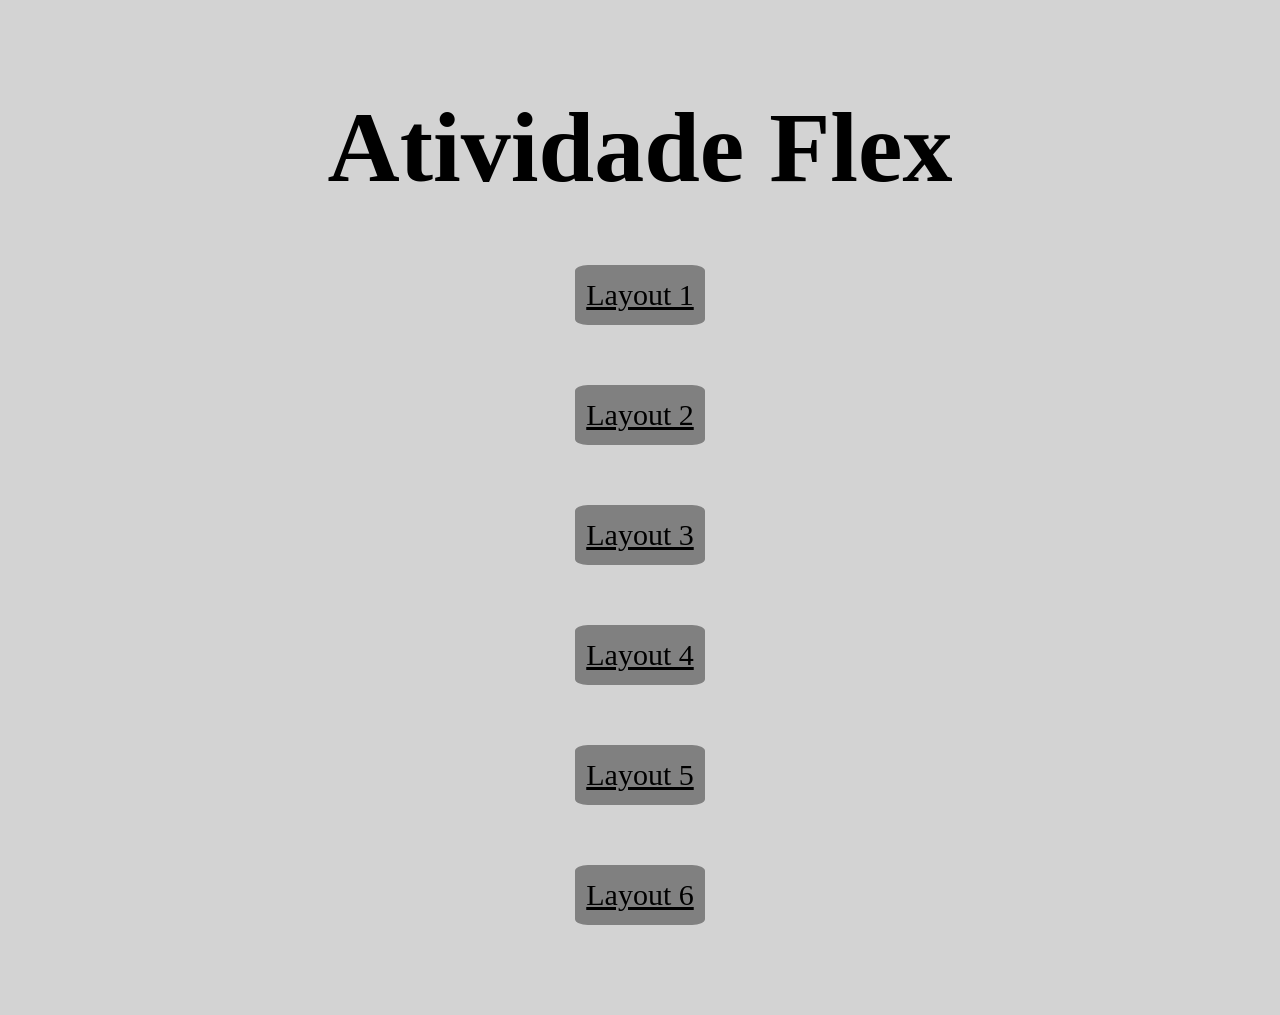
<file: index.html>
<!DOCTYPE html>
<html lang="en">
<head>
    <meta charset="UTF-8">
    <meta name="viewport" content="width=device-width, initial-scale=1.0">
    <link rel="stylesheet" href="style.css">
    <title>Index</title>
</head>
<body>
    <h1>Atividade Flex</h1>
    <a href="layout1.html">Layout 1</a>
    <a href="layout2.html">Layout 2</a>
    <a href="layout3.html">Layout 3</a>
    <a href="layout4.html">Layout 4</a>
    <a href="layout5.html">Layout 5</a>
    <a href="layout6.html">Layout 6</a>
</body>
</html>
</file>
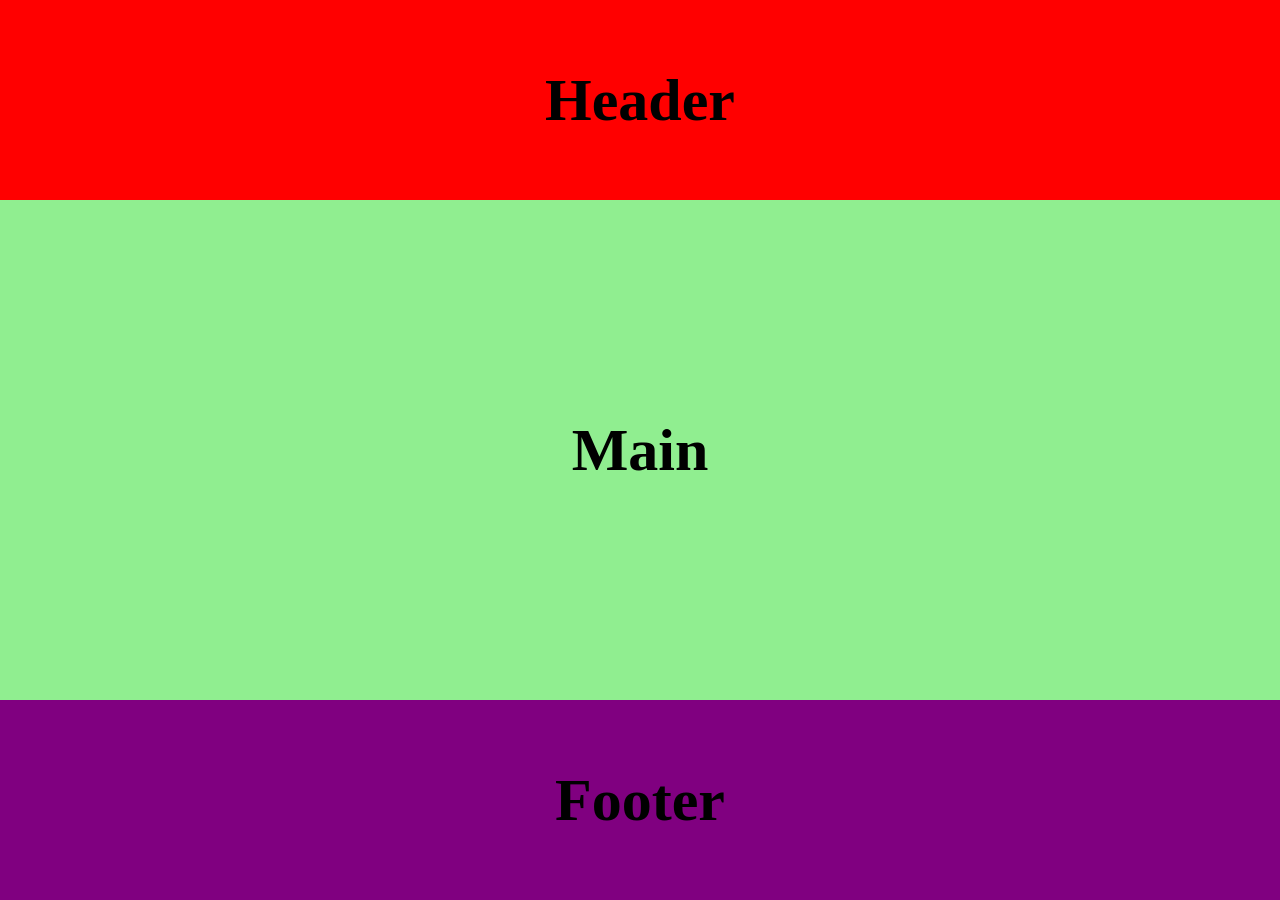
<file: layout1.html>
<!DOCTYPE html>
<html lang="pt-br">
<head>
    <meta charset="UTF-8">
    <meta name="viewport" content="width=device-width, initial-scale=1.0">
    <link rel="stylesheet" href="layout1.css">
    <title>Layout1</title>
</head>
<body>
    <header class="header">
        <h1>Header</h1>
    </header>
    <main class="main">
        <h1>Main</h1>
    </main>
    <footer class="footer">
        <h1>Footer</h1>
    </footer>
</body>
</html>
</file>
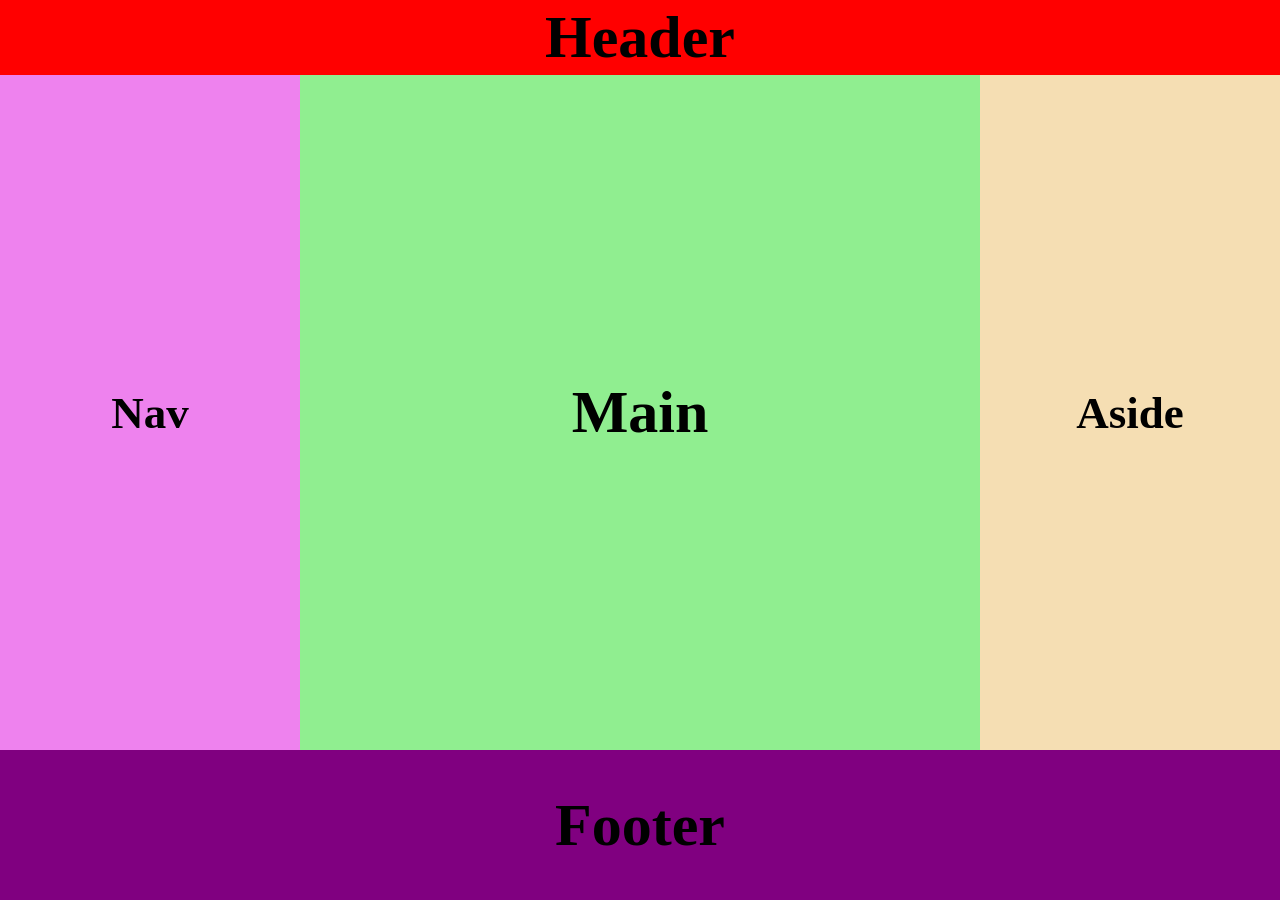
<file: layout2.html>
<!DOCTYPE html>
<html lang="pt-br">
<head>
    <meta charset="UTF-8">
    <meta name="viewport" content="width=device-width, initial-scale=1.0">
    <link rel="stylesheet" href="layout2.css">
    <title>layout2</title>
</head>
<body>
    <header class="header">
        <h1>Header</h1>
    </header>
    <div class="pipi">
        <nav class="nav">
        <h1>Nav</h1>
    </nav>
    <main class="main">
        <h1>Main</h1>
    </main>
    <aside class=" aside">
        <h1>Aside</h1>
    </aside>
    </div>
    <footer class="footer">
        <h1>Footer</h1>
    </footer>
</body>
</html>
</file>
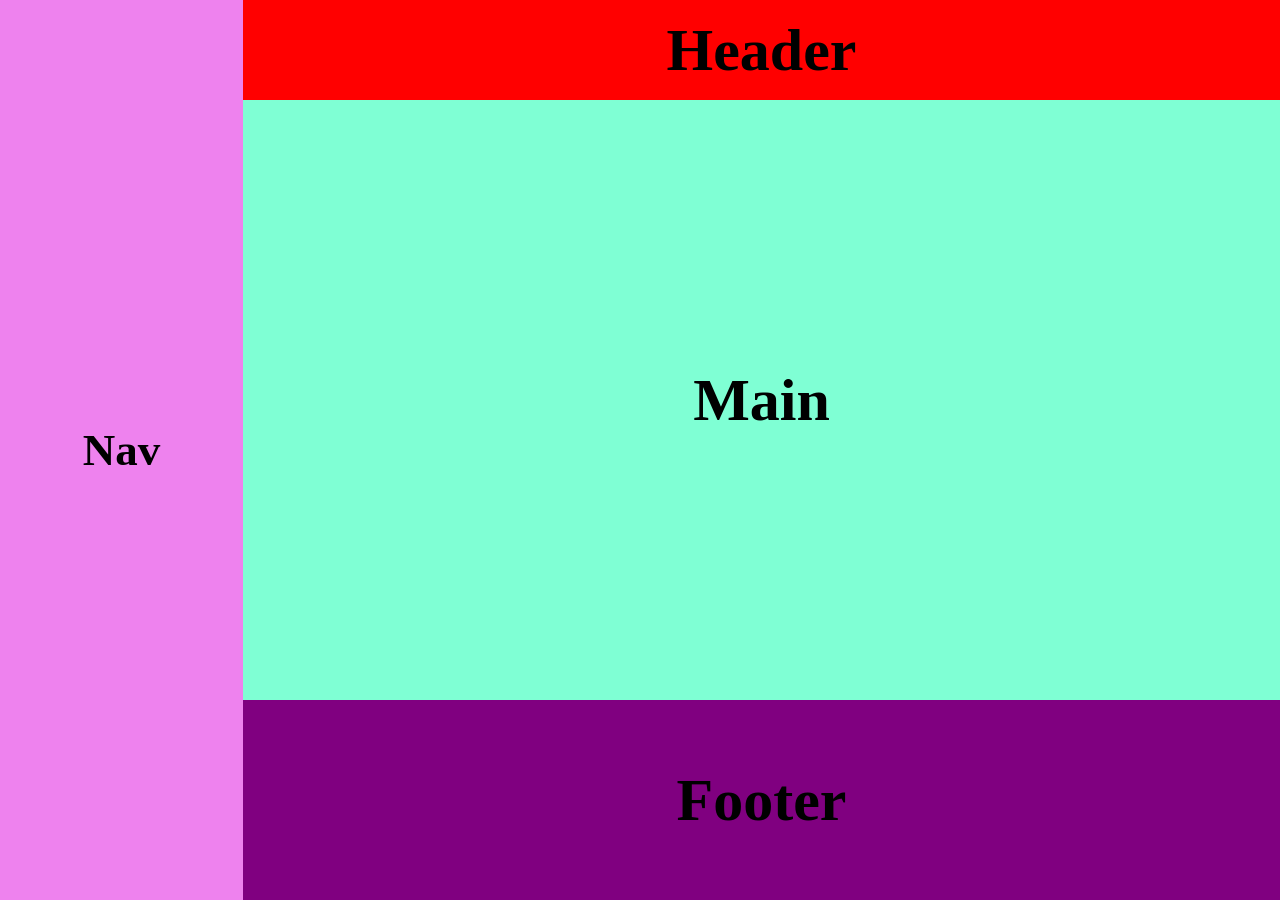
<file: layout3.html>
<!DOCTYPE html>
<html lang="en">
<head>
    <meta charset="UTF-8">
    <meta name="viewport" content="width=device-width, initial-scale=1.0">
    <link rel="stylesheet" href="layout3.css">
    <title>layout3</title>
</head>
<body>
    <nav class="nav">
        <h1>Nav</h1>
    </nav>
    <div class="pipi">
        <header class="header">
            <h1>Header</h1>
        </header>
        <main class="main">
            <h1>Main</h1>
        </main>
        <footer class="footer">
            <h1>Footer</h1>
        </footer>
    </div>
</body>
</html>
</file>
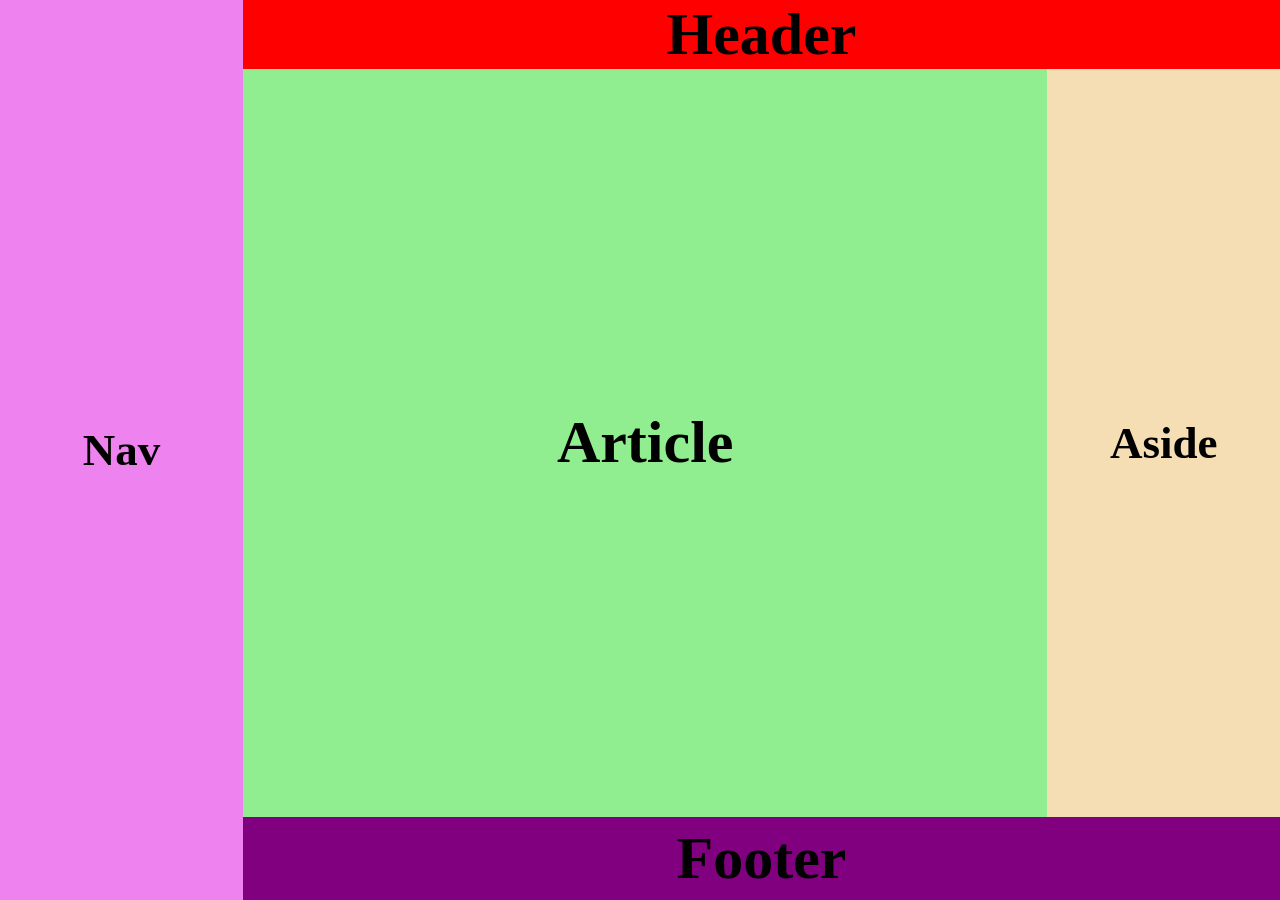
<file: layout4.html>
<!DOCTYPE html>
<html lang="pt-br">
<head>
    <meta charset="UTF-8">
    <meta name="viewport" content="width=device-width, initial-scale=1.0">
    <link rel="stylesheet" href="layout4.css">
    <title>layout4</title>
</head>
<body>
    <nav class="nav">
        <h1>Nav</h1>
    </nav>
    <div class="pipi">
    <header class="header">
        <h1>Header</h1>
    </header>
    <div class="tela">
    <main class="article">
        <h1>Article</h1>
    </main>
    <aside class=" aside">
        <h1>Aside</h1>
    </aside>
    </div>
    <footer class="footer">
        <h1>Footer</h1>
    </footer>
    </div>
</body>
</html>
</file>
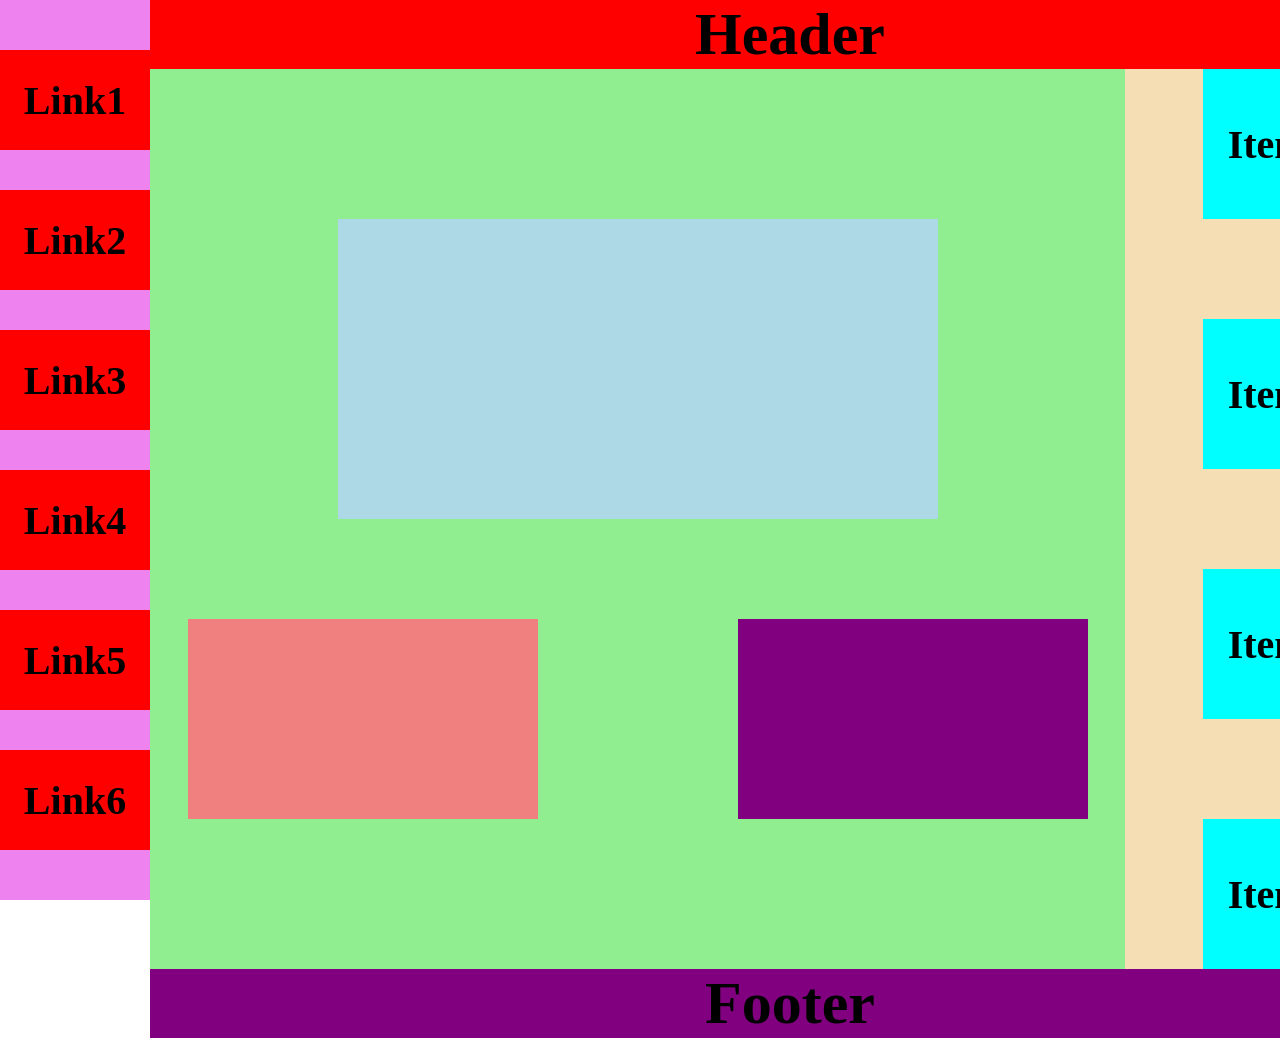
<file: layout5.html>
<!DOCTYPE html>
<html lang="en">
<head>
    <meta charset="UTF-8">
    <meta name="viewport" content="width=device-width, initial-scale=1.0">
    <link rel="stylesheet" href="layout5.css">
    <title>layout5</title>
</head>
<body>
     <nav class="nav">
        <div class="link"><h4>Link1</h4></div>
        <div class="link"><h4>Link2</h4></div>
        <div class="link"><h4>Link3</h4></div>
        <div class="link"><h4>Link4</h4></div>
        <div class="link"><h4>Link5</h4></div>
        <div class="link"><h4>Link6</h4></div>
        </nav>
    <div class="pipi">
    <header class="header">
        <h1>Header</h1>
    </header>
    <div class="tela">
    <main class="article">
        <div class="bloco1"></div>
        <div class="blocos">
            <div class="bloco2"></div>
            <div class="bloco3"></div>
        </div>
        
    </main>
    <aside class=" aside">
        <div class="item"><h4>Item1</h4></div>
        <div class="item"><h4>Item2</h4></div>
        <div class="item"><h4>Item3</h4></div>
        <div class="item"><h4>Item4</h4></div>
    </aside>
    </div>
    <footer class="footer">
        <h1>Footer</h1>
    </footer>
    </div>
</body>
</html>
</file>
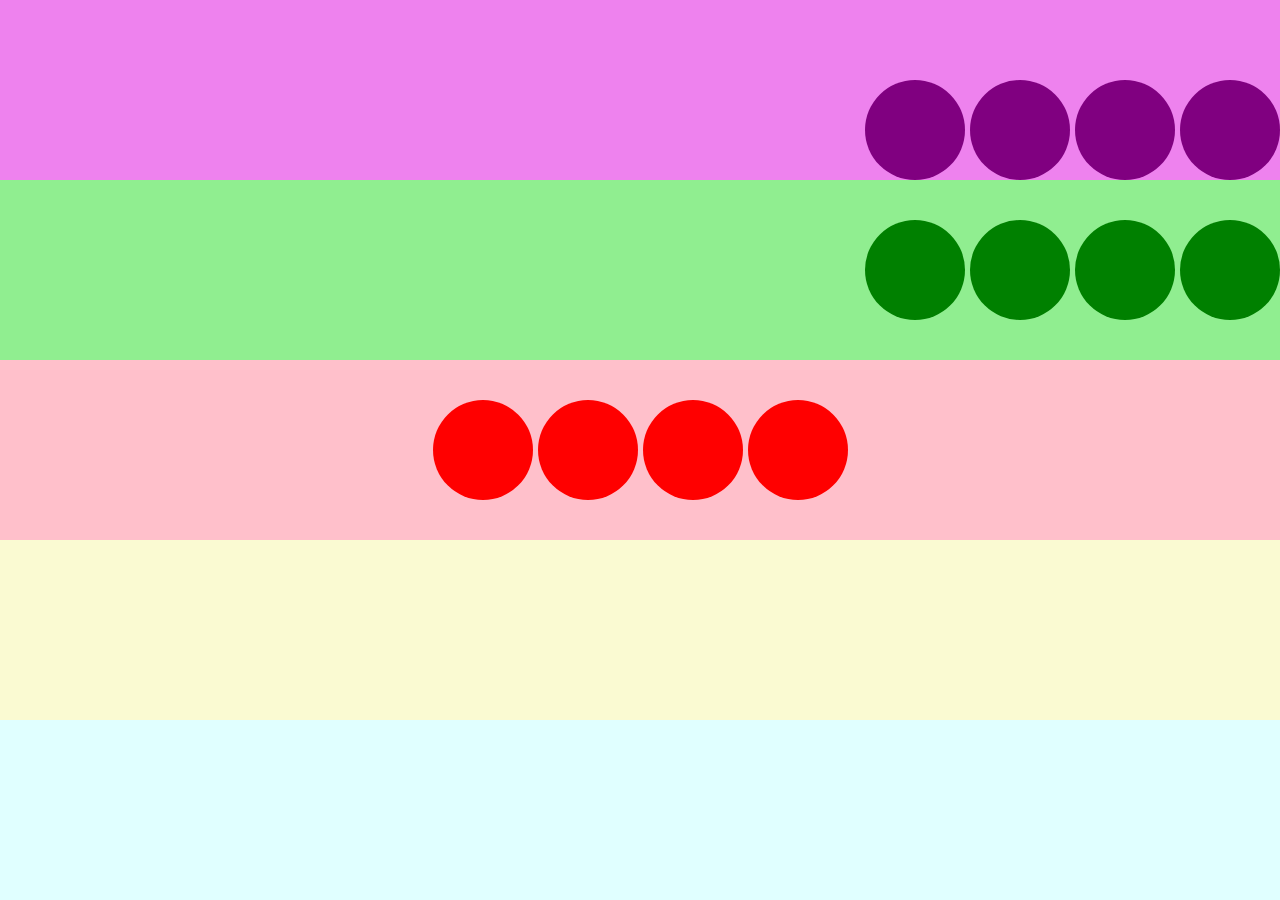
<file: layout6.html>
<!DOCTYPE html>
<html lang="en">
<head>
    <meta charset="UTF-8">
    <meta name="viewport" content="width=device-width, initial-scale=1.0">
    <link rel="stylesheet" href="layout6.css">
    <title>layout6</title>
</head>
<body>
    <div class="linhas">
        <div class="linha1">
            <div class="bola1"></div>
            <div class="bola1"></div>
            <div class="bola1"></div>
            <div class="bola1"></div>
        </div>
        <div class="linha2">
            <div class="bola2"></div>
            <div class="bola2"></div>
            <div class="bola2"></div>
            <div class="bola2"></div>
        </div>
        <div class="linha3">
            <div class="bola3"></div>
            <div class="bola3"></div>
            <div class="bola3"></div>
            <div class="bola3"></div>
        </div>
        <div class="linha4">
            <div class="bola4"></div>
            <div class="bola4"></div>
            <div class="bola4"></div>
            <div class="bola4"></div>
        </div>
        <div class="linha5">
            <div class="bola5"></div>
            <div class="bola5"></div>
            <div class="bola5"></div>
            <div class="bola5"></div>
        </div>
    </div>
</body>
</html>
</file>
<file: style.css>
*{
    margin: 30px;
    padding: 0;
    box-sizing: border-box;
}

body{
    display: flex;
    align-items: center;
    justify-content: center;
    flex-direction: column;
    background-color: lightgray;
}

body h1{
    font-size: 100px;
}

body a{
    display: flex;
    height: 60px;
    width: 130px;
    font-size: 30px;
    background-color: gray;
    border-radius: 10%;
    justify-content: center;
    align-items: center;
    color: black;
}
</file>
<file: layout1.css>
*{
    margin: 0;
    padding: 0;
    box-sizing: border-box;
}

body {
    height: 100vh;
    display: flex;
    flex-direction: column;
}

.header {
    display: flex;
    background-color: red;
    height: 200px;
    align-items: center;
    justify-content: center;
    font-size: 30px;
}

.main {
    display: flex;
    background-color: lightgreen;
    flex-grow: 1;
    height: 100px;
    align-items: center;
    justify-content: center;
    font-size: 30px;
}
.footer {
    display: flex;
    background-color: purple;
    height: 200px;
    align-items: center;
    justify-content: center;
    font-size: 30px;
}
</file>
<file: layout2.css>
*{
    margin: 0;
    padding: 0;
    box-sizing: border-box;
}

body {
    height: 100vh;
    display: flex;
    flex-direction:column;
}

.header {
    display: flex;
    background-color: red;
    height: 100px;
    align-items: center;
    justify-content: center;
    font-size: 30px;
}

.nav {
    display: flex;
    background-color: violet;
    height: 100%;
    width: 300px;
    align-self: flex-start;
    size: 100%;
    align-items: center;
    justify-content: center;
    font-size: 30px;
}

.main {
    display: flex;
    background-color: lightgreen;
    flex-grow: 1;
    height: 100%;
    align-items: center;
    justify-content: center;
    font-size: 30px;
}

.aside{
    display: flex;
    background-color: wheat;
    height: 100%;
    width: 300px;
    align-items: center;
    justify-content: center;
    font-size: 30px;
}

.footer{
    display: flex;
    background-color: purple;
    height: 200px;
    align-items: center;
    justify-content: center;
    font-size: 30px;
}

.pipi {
    display: flex;
    height: 100%;
}
</file>
<file: layout3.css>
*{
    margin: 0;
    padding: 0;
    box-sizing: border-box;
}

body{
    height: 100vh;
    display: flex;
}

.nav {
    display: flex;
    background-color: violet;
    height: 100%;
    width: 300px;
    align-items: center;
    justify-content: center;
    font-size: 30px;
}

.pipi{
    display: flex;
    flex-direction: column;
    height: 100%;
    width: 100%;
}

.header{
    display: flex;
    background-color: red;
    height: 100px;
    align-items: center;
    justify-content: center;
    font-size: 30px;
}

.main{
    display: flex;
    background-color: aquamarine;
    height: 100px;
    flex-grow: 1;
    align-items: center;
    justify-content: center;
    font-size: 30px;
}

.footer{
    display: flex;
    background-color: purple;
    height: 200px;
    align-items: center;
    justify-content: center;
    font-size: 30px;
}
</file>
<file: layout4.css>
*{
    margin: 0;
    padding: 0;
    box-sizing: border-box;
}

body {
    height: 100vh;
    display: flex;
}

.nav {
    display: flex;
    background-color: violet;
    height: 100%;
    width: 300px;
    align-self: flex-start;
    size: 100%;
    align-items: center;
    justify-content: center;
    font-size: 30px;
}

.pipi {
    display: flex;
    height: 100%;
    flex-direction: column;
    width: 100%;
}

.header {
    display: flex;
    background-color: red;
    height: 100;
    width: 100;
    align-items: center;
    justify-content: center;
    font-size: 30px;
}

.article {
    display: flex;
    background-color: lightgreen;
    flex-grow: 1;
    height: 100%;
    width: 100%;
    align-items: center;
    justify-content: center;
    font-size: 30px;
}

.aside{
    display: flex;
    background-color: wheat;
    height: 300;
    width: 300px;
    align-items: center;
    justify-content: center;
    font-size: 30px;
}

.footer{
    display: flex;
    background-color: purple;
    height: 100px;
    align-items: center;
    justify-content: center;
    font-size: 30px;
}

.tela{
    display: flex;
    height: 100%;
}
</file>
<file: layout5.css>
*{
    margin: 0;
    padding: 0;
    box-sizing: border-box;
}

body {
    height: 100vh;
    display: flex;
}

.nav {
    display: flex;
    background-color: violet;
    height: 100%;
    width: 400px;
    size: 100%;
    align-items: center;
    justify-content: center;
    font-size: 50px;
    flex-direction: column;
    gap: 40px;
}

.pipi {
    display: flex;
    height: 100%;
    flex-direction: column;
    width: 100%;
}

.header {
    display: flex;
    background-color: red;
    height: 100;
    width: 100;
    align-items: center;
    justify-content: center;
    font-size: 30px;
}

.article {
    display: flex;
    background-color: lightgreen;
    height: 100%;
    width: 100%;
    align-items: center;
    justify-content: center;
    flex-direction: column;
    gap: 100px;
}

.aside{
    display: flex;
    background-color: wheat;
    height: 300;
    width: 400px;
    align-items: center;
    justify-content: center;
    font-size: 30px;
    gap: 100px;
    flex-direction: column;
}


.footer{
    display: flex;
    background-color: purple;
    height: 100px;
    align-items: center;
    justify-content: center;
    font-size: 30px;
}

.tela{
    display: flex;
    height: 100%;
}

.link {
    display: flex;
    background-color: red;
    font-size: 40px;
    text-align: center;
    width: 150px;
    height: 100px;
    align-items: center;
    justify-content: center;
}

.item{
    display: flex;
    background-color: cyan;
    font-size: 40px;
    height: 150px;
    width: 150px;   
    align-items: center;
    justify-content: center;
}

.bloco1{
    background-color: lightblue;
    display: flex;
    height: 300px;
    width: 600px;
    align-items: center;
    justify-content: center;
}

.bloco2{
    background-color: lightcoral;
    display: flex;
    gap: 30px;
    align-items: start;
    justify-content: center;
    height: 200px;
    width: 350px;
}

.bloco3{
    background-color: purple;
    display: flex;
    gap: 30px;
    align-items: end;
    justify-content: end;
    height: 200px;
    width: 350px;
}

.blocos{
    display: flex;
    align-items: center;
    justify-content: center;
    gap: 200px;
}
</file>
<file: layout6.css>
*{
    margin: 0;
    padding: 0;
    box-sizing: border-box;
}

body{
    display: flex;
    height: 100vh;
}

.linhas{
    display: flex;
    flex-direction: column;
    height: 100%;
    width: 100%;

}

.linha1{
    background-color: violet;
    width: 100vw;
    height: 20%;
    display: flex;
    flex-direction: row;
    gap: 5px;
    align-items: end;
    justify-content: end;
}

.bola1{
    height: 100px;
    width: 100px;
    border-radius: 50%;
    background-color: purple;
}
.linha2{
    background-color: lightgreen;
    width: 100vw;
    height: 20%;
    display: flex;
    flex-direction: row;
    gap: 5px;
    align-items: center;
    justify-content: end;
}

.bola2{
    height: 100px;
    width: 100px;
    border-radius: 50%;
    background-color: green;
}
.linha3{
    background-color: pink;
    width: 100vw;
    height: 20%;
    display: flex;
    flex-direction: row;
    gap: 5px;
    align-items: center;
    justify-content: center;
}

.bola3{
    height: 100px;
    width: 100px;
    border-radius: 50%;
    background-color: red;
}
.linha4{
    background-color: lightgoldenrodyellow;
    width: 100vw;
    height: 20%;
    display: flex;
    flex-direction: row;
    gap: 700px;
    align-items: center;
    justify-content: center;
}

.bola4{
    height: 100px;
    width: 100px;
    border-radius: 50%;
    background-color: yellow;
}
.linha5{
    background-color: lightcyan;
    width: 100vw;
    height: 20%;
    display: flex;
    flex-direction: row;
    gap: 500px;
    align-items: center;
    justify-content: center;
}
.bola5{
    height: 100px;
    width: 100px;
    border-radius: 50%;
    background-color: blue;
}
</file>
